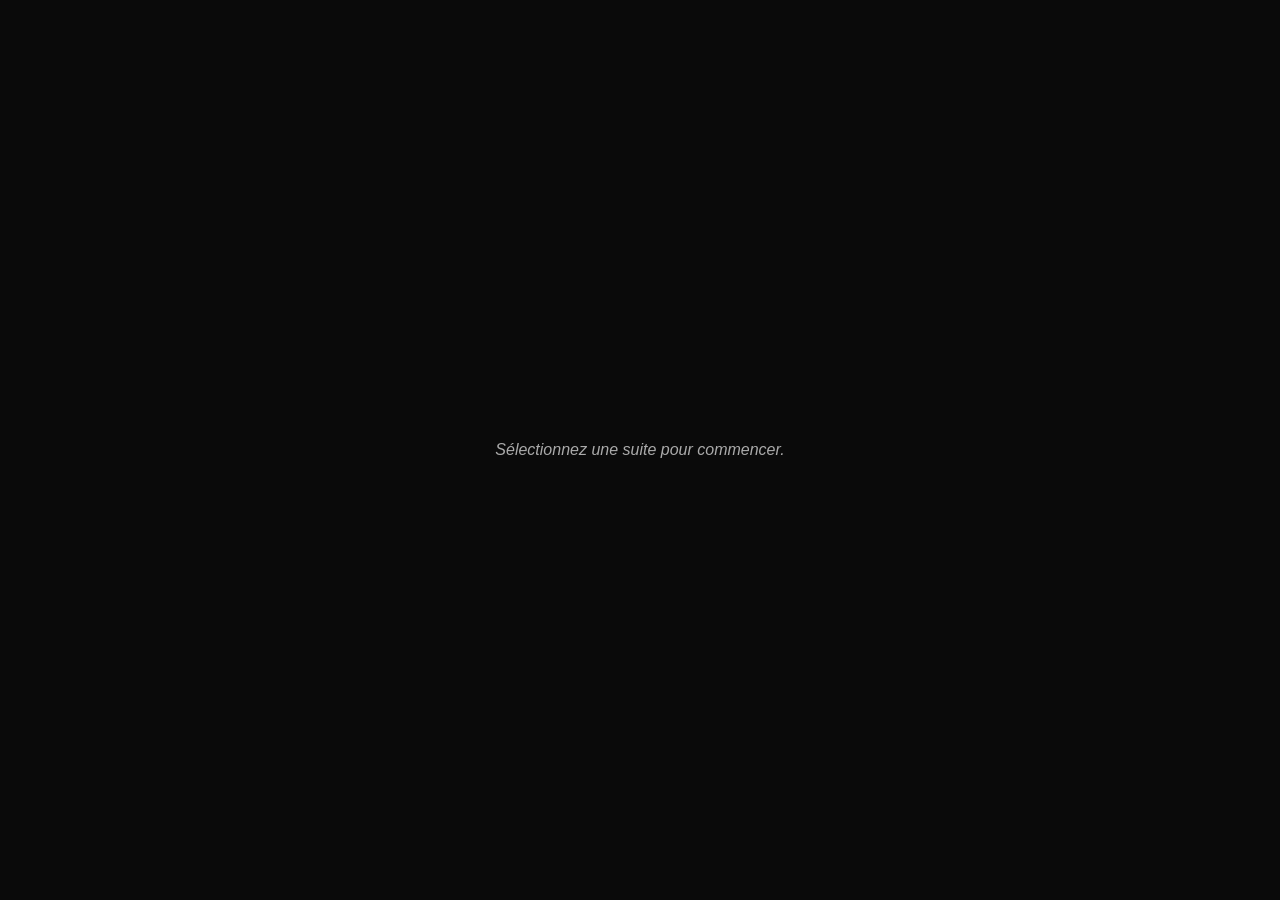
<file: index.html>
<!DOCTYPE html>
<html lang="fr">
<head>
  <meta charset="UTF-8">
  <meta name="viewport" content="width=device-width, initial-scale=1, viewport-fit=cover">
  <meta name="apple-mobile-web-app-capable" content="yes">
  <meta name="apple-mobile-web-app-status-bar-style" content="black-translucent">
  <title>Recueil Irlandais</title>
  <meta name="theme-color" content="#0d4535">
  <meta name="apple-mobile-web-app-capable" content="yes">
  <meta name="apple-mobile-web-app-status-bar-style" content="black-translucent">
  <meta name="apple-mobile-web-app-title" content="AISB">
  <link rel="manifest" href="manifest.webmanifest">
  <link rel="apple-touch-icon" sizes="180x180" href="icon-180.png">

  <style>
    :root {
      --bg-color: #121212;
      --card-bg: #1e1e1e;
      --accent: #2e7d32;
      --accent-light: #4caf50;
      --text: #ffffff;
      --text-muted: #aaaaaa;
      --border: #333333;
    }

    * {
      box-sizing: border-box;
      margin: 0;
      padding: 0;
      font-family: -apple-system, BlinkMacSystemFont, "Segoe UI", sans-serif;
    }

    html, body {
      width: 100%;
      height: 100%;
    }

    body {
      min-height: 100vh;
      min-height: 100dvh;
      background-color: var(--bg-color);
      color: var(--text);
      display: flex;
      flex-direction: column;
      overflow: hidden;
      padding-top: env(safe-area-inset-top);
      padding-right: env(safe-area-inset-right);
      padding-bottom: env(safe-area-inset-bottom);
      padding-left: env(safe-area-inset-left);
    }

    #display-section {
      flex: 1 1 auto;
      min-height: 0;
      display: flex;
      flex-direction: column;
      align-items: center;
      justify-content: center;
      padding: 10px;
      overflow: auto;
      -webkit-overflow-scrolling: touch;
      border-bottom: 1px solid var(--border);
      background: #0a0a0a;
      text-align: center;
    }

    #sheet-container {
      width: 100%;
    }

    .suite-title {
      font-size: 1.2rem;
      font-weight: 700;
      color: var(--accent-light);
      margin-bottom: 4px;
    }

    .suite-tunes {
      font-size: 1rem;
      font-style: italic;
      margin-bottom: 10px;
      color: var(--text);
    }

    .partition-img {
      display: block;
      max-width: 100%;
      max-height: 65vh;
      margin: 0 auto;
      object-fit: contain;
      border-radius: 4px;
      box-shadow: 0 4px 10px rgba(0, 0, 0, 0.5);
    }

    .image-error {
      margin-top: 12px;
      color: #ffb4ab;
      font-size: 0.9rem;
    }

    .no-selection,
    .no-result {
      color: var(--text-muted);
      font-style: italic;
    }

    #filter-section {
      flex: 0 0 auto;
      background-color: var(--card-bg);
      padding: 15px;
      max-height: 50vh;
      overflow-y: auto;
      -webkit-overflow-scrolling: touch;
    }

    .field-block {
      margin-bottom: 10px;
    }

    label {
      display: block;
      font-size: 0.8rem;
      color: var(--text-muted);
      margin-bottom: 4px;
      text-transform: uppercase;
    }

    input,
    select {
      width: 100%;
      min-height: 44px;
      padding: 10px 12px;
      background: var(--bg-color);
      border: 1px solid var(--border);
      color: var(--text);
      border-radius: 6px;
      font-size: 16px;
      outline: none;
      display: block;
      -webkit-appearance: none;
      appearance: none;
    }

    select {
      background-image:
        linear-gradient(45deg, transparent 50%, var(--text-muted) 50%),
        linear-gradient(135deg, var(--text-muted) 50%, transparent 50%);
      background-position:
        calc(100% - 18px) 50%,
        calc(100% - 12px) 50%;
      background-size: 6px 6px, 6px 6px;
      background-repeat: no-repeat;
      padding-right: 36px;
    }

    input:focus,
    select:focus {
      border-color: var(--accent-light);
    }

    .results-list {
      margin-top: 10px;
      max-height: 155px;
      overflow-y: auto;
      -webkit-overflow-scrolling: touch;
      border: 1px solid var(--border);
      border-radius: 6px;
      background: var(--bg-color);
    }

    .result-item {
      width: 100%;
      padding: 12px;
      border: 0;
      border-bottom: 1px solid var(--border);
      background: transparent;
      color: var(--text);
      text-align: left;
      cursor: pointer;
      font-size: 0.95rem;
    }

    .result-item:last-child {
      border-bottom: none;
    }

    .result-item.active {
      background-color: var(--accent);
      color: #ffffff;
    }

    @media (orientation: landscape) {
      #filter-section {
        display: none;
      }

      #display-section {
        height: 100vh;
        height: 100dvh;
        border-bottom: none;
        padding: 5px;
      }

      .partition-img {
        max-height: 82vh;
      }
    }
  </style>
</head>
<body>
  <main id="display-section">
    <div id="sheet-container" class="no-selection">
      Sélectionnez une suite pour commencer.
    </div>
  </main>

  <section id="filter-section" aria-label="Filtres">
    <div class="field-block">
      <label for="search-tune">Tune...</label>
      <input type="search" id="search-tune" placeholder="Saisir les premières lettres..." autocomplete="off">
    </div>

    <div class="field-block">
      <label for="filter-num">Set#</label>
      <select id="filter-num">
        <option value="">Tous</option>
      </select>
    </div>

    <div class="field-block">
      <label for="filter-type">Set type</label>
      <select id="filter-type">
        <option value="">Tous</option>
      </select>
    </div>

    <div class="results-list" id="results-list" aria-live="polite"></div>
  </section>

  <script>
    document.addEventListener("DOMContentLoaded", function () {
      "use strict";

      var embeddedImages = {
        "01": "[data-uri]",
        "02": "[data-uri]",
        "03": "[data-uri]",
        "04": "[data-uri]",
        "05": "[data-uri]",
        "06": "[data-uri]",
        "07": "[data-uri]",
        "08": "[data-uri]",
        "09": "[data-uri]",
        "10": "[data-uri]"
      };

      var suites = [
        { id: "Suite#01", num: "01", type: "Reels", tunes: ["Ships are Sailing", "Castle Kelly"] },
        { id: "Suite#02", num: "02", type: "Jigs", tunes: ["Tatter Jack Walsh", "Garrett Barry's", "Cook in the Kitchen", "Pipe on the Hob"] },
        { id: "Suite#03", num: "03", type: "Polkas", tunes: ["Toormore 1", "Maid of Ardagh", "John Egan's"] },
        { id: "Suite#04", num: "04", type: "Reels", tunes: ["Cooley's", "Wise Maid"] },
        { id: "Suite#05", num: "05", type: "Jigs", tunes: ["My Darling Asleep", "Kesh Jig", "Hag at the Churn"] },
        { id: "Suite#06", num: "06", type: "Hornpipes", tunes: ["Right of Man", "Pride of Petravore"] },
        { id: "Suite#07", num: "07", type: "Reels", tunes: ["Pigeon on the Gate", "Golden Keyboard", "Sally Garden"] },
        { id: "Suite#08", num: "08", type: "Reels", tunes: ["Father Kelly", "Green Fields of America"] },
        { id: "Suite#09", num: "09", type: "Jigs", tunes: ["Humours of Glendart", "Out on the Ocean", "Will You Come Home With Me"] },
        { id: "Suite#10", num: "10", type: "Slip Jigs", tunes: ["Kid on the Mountain", "Fig for a Kiss", "Butterfly"] },
        { id: "Suite#11", num: "11", type: "Reels", tunes: ["Old Bush", "Bucks of Oranmore"] },
        { id: "Suite#12", num: "12", type: "Jigs", tunes: ["Donnybrook Fair", "Connaughtman's Ramble", "Rose in the Heather"] },
        { id: "Suite#13", num: "13", type: "Slides", tunes: ["Brosna Slide", "Dan O'Keeffe's"] },
        { id: "Suite#14", num: "14", type: "Reels", tunes: ["Teatotaler's", "Cup of Tea", "Drowsy Maggie"] },
        { id: "Suite#15", num: "15", type: "Jigs", tunes: ["Woodcock", "Kerfunten", "Dusty Windowsills"] },
        { id: "Suite#16", num: "16", type: "Hornpipes", tunes: ["Bantry Bay", "O'Mahoney's", "Liverpool"] },
        { id: "Suite#17", num: "17", type: "Reels", tunes: ["New Copperplate", "Old Copperplate", "Hunter's House"] },
        { id: "Suite#18", num: "18", type: "Reels", tunes: ["Chicago Reel", "Humours of Tulla"] },
        { id: "Suite#19", num: "19", type: "Reels", tunes: ["Boys of Malin", "Gravel Walk"] },
        { id: "Suite#20", num: "20", type: "Jigs", tunes: ["Slieve Russel", "Jimmy Ward", "The Butcher's Fancy"] },
        { id: "Suite#21", num: "21", type: "Flings", tunes: ["Keel Row (The)", "Some Say the Divil's Dead", "Doon (The)"] },
        { id: "Suite#22", num: "22", type: "Jigs", tunes: ["Christy Barry", "Butlers of Glen Avenue", "Killavil Jig"] },
        { id: "Suite#23", num: "23", type: "Reels", tunes: ["Walter Sammon's Grandmother", "Concertina", "Brendan Mac Mahon's"] },
        { id: "Suite#24", num: "24", type: "Reels", tunes: ["Boy in the Gap", "Toss the Feathers #1", "Toss the Feathers #2", "Saint Anne's Reel"] },
        { id: "Suite#25", num: "25", type: "Waltzes", tunes: ["New Land", "Midnight on the Water"] },
        { id: "Suite#26", num: "26", type: "Polkas", tunes: ["Charlie Harris", "Finnish"] },
        { id: "Suite#27", num: "27", type: "Polkas", tunes: ["Jessica's Polka", "On Those Britches Full of Stitches", "Bill Sullivan's"] },
        { id: "Suite#28", num: "28", type: "Reels", tunes: ["Cloone", "Boy in the Boat", "John Dwyer's"] },
        { id: "Suite#29", num: "29", type: "Reels", tunes: ["Star of Munster", "Maid Behind the Bar"] },
        { id: "Suite#30", num: "30", type: "Reels", tunes: ["Salamanca", "Banshee", "Sailor's Bonnet"] },
        { id: "Suite#31", num: "31", type: "Jigs", tunes: ["Haste to the Wedding", "Saddle the Pony", "Father O'Flynn's"] },
        { id: "Suite#32", num: "32", type: "Waltzes", tunes: ["Elsey's", "17th of July"] },
        { id: "Suite#33", num: "33", type: "Reels", tunes: ["Humours of Ballyconnell", "Drunken Landlady", "Turnpike Gate"] },
        { id: "Suite#34", num: "34", type: "Jigs", tunes: ["Tom Billy's #2", "Monk's", "Tom Billy's #1"] },
        { id: "Suite#35", num: "35", type: "Reels", tunes: ["Within a Mile of Dublin", "The Crooked Road to Dublin", "Bird in the Bush"] },
        { id: "Suite#36", num: "36", type: "Jigs", tunes: ["Old Joe's Jig", "Gold Ring"] },
        { id: "Suite#37", num: "37", type: "Reels", tunes: ["Shaskeen", "Lady Ann Montgomery", "Christmas Eve"] },
        { id: "Suite#38", num: "38", type: "Polkas", tunes: ["Gullane", "Mrs Crowley's", "Jimmy Doyle"] },
        { id: "Suite#39", num: "39", type: "Slip Jigs", tunes: ["Swaggering", "Foxhunter's", "Boys of Ballysodare"] },
        { id: "Suite#40", num: "40", type: "Slides", tunes: ["Old Favourite", "Michael Russell's", "Eileen Ni Riordains"] },
        { id: "Suite#41", num: "41", type: "Hornpipes", tunes: ["Boys of Bluehill", "Harvest Home"] },
        { id: "Suite#42", num: "42", type: "Inconnu", tunes: ["Tim Mahoney's", "Bag of Spuds", "Red Haired Lass"] },
        { id: "Suite#43", num: "43", type: "Hornpipes", tunes: ["Boys of Ballycastle", "Stack of Barley", "Stack of Rye"] },
        { id: "Suite#44", num: "44", type: "Jigs", tunes: ["Miller's Maggot", "I Was Born for Sport", "Anthony Frawley's"] },
        { id: "Suite#45", num: "45", type: "Reels", tunes: ["Humours of Castlefin", "Glen of Aherlow", "Killarney Boys of Pleasure"] },
        { id: "Suite#46", num: "46", type: "Inconnu", tunes: ["King of Fairies", "Gypsy Princess"] },
        { id: "Suite#47", num: "47", type: "Jigs", tunes: ["The Swallow's Tail", "Road to Sligo", "Tripping Up the Stairs"] },
        { id: "Suite#48", num: "48", type: "Reels", tunes: ["Sporting Paddy", "Jolly Tinker"] },
        { id: "Suite#49", num: "49", type: "Inconnu", tunes: ["Life Is All Checkered", "Lark's March"] },
        { id: "Suite#50", num: "50", type: "Inconnu", tunes: ["Sangshyttevalsen", "Far Away", "Sangshyttevalsen"] }
      ];

      var filterNum = document.getElementById("filter-num");
      var filterType = document.getElementById("filter-type");
      var searchTune = document.getElementById("search-tune");
      var resultsList = document.getElementById("results-list");
      var sheetContainer = document.getElementById("sheet-container");
      var activeSuiteId = null;

      function normalizeText(value) {
        var text = String(value || "").toLowerCase();
        if (text.normalize) {
          text = text.normalize("NFD").replace(/[\u0300-\u036f]/g, "");
        }
        return text;
      }

      function addOption(select, value, text) {
        var option = document.createElement("option");
        option.value = value;
        option.textContent = text;
        select.appendChild(option);
      }

      function initializeFilters() {
        var typeMap = {};
        var types = [];
        var i;

        for (i = 0; i < suites.length; i++) {
          addOption(filterNum, suites[i].num, suites[i].num);
          if (!typeMap[suites[i].type]) {
            typeMap[suites[i].type] = true;
            types.push(suites[i].type);
          }
        }

        types.sort();
        for (i = 0; i < types.length; i++) {
          addOption(filterType, types[i], types[i]);
        }
      }

      function displaySuite(suite) {
        activeSuiteId = suite.id;
        sheetContainer.className = "";
        sheetContainer.textContent = "";

        var title = document.createElement("div");
        title.className = "suite-title";
        title.textContent = suite.id + " (" + suite.type + ")";

        var tunes = document.createElement("div");
        tunes.className = "suite-tunes";
        tunes.textContent = suite.tunes.join(" → ");

        var image = document.createElement("img");
        image.className = "partition-img";
        image.src = embeddedImages[suite.num] || "";
        image.alt = "Partition de la suite " + suite.num;
        image.loading = "eager";

        image.addEventListener("error", function () {
          image.style.display = "none";
          var error = document.createElement("div");
          error.className = "image-error";
          error.textContent = "Image non intégrée pour la suite " + suite.num + ". Cette version contient les suites 01 à 10.";
          sheetContainer.appendChild(error);
        }, { once: true });

        sheetContainer.appendChild(title);
        sheetContainer.appendChild(tunes);
        sheetContainer.appendChild(image);

        updateActiveResult();
      }

      function updateActiveResult() {
        var items = resultsList.getElementsByClassName("result-item");
        var i;
        for (i = 0; i < items.length; i++) {
          if (items[i].getAttribute("data-id") === activeSuiteId) {
            items[i].classList.add("active");
          } else {
            items[i].classList.remove("active");
          }
        }
      }

      function createResultItem(suite) {
        var button = document.createElement("button");
        var preview = suite.tunes.slice(0, 2).join(", ");

        if (suite.tunes.length > 2) {
          preview += "...";
        }

        button.type = "button";
        button.className = "result-item";
        button.setAttribute("data-id", suite.id);
        button.textContent = "#" + suite.num + " [" + suite.type + "] - " + preview;
        button.addEventListener("click", function () {
          displaySuite(suite);
        });

        return button;
      }

      function updateFilters() {
        var selectedNum = filterNum.value;
        var selectedType = filterType.value;
        var searchText = normalizeText(searchTune.value.trim());
        var matches = [];
        var i;
        var j;

        resultsList.textContent = "";

        for (i = 0; i < suites.length; i++) {
          var suite = suites[i];
          var matchNum = !selectedNum || suite.num === selectedNum;
          var matchType = !selectedType || suite.type === selectedType;
          var matchTune = !searchText;

          if (!matchTune) {
            for (j = 0; j < suite.tunes.length; j++) {
              if (normalizeText(suite.tunes[j]).indexOf(searchText) !== -1) {
                matchTune = true;
                break;
              }
            }
          }

          if (matchNum && matchType && matchTune) {
            matches.push(suite);
            resultsList.appendChild(createResultItem(suite));
          }
        }

        if (matches.length === 0) {
          var empty = document.createElement("div");
          empty.className = "result-item no-result";
          empty.textContent = "Aucun résultat";
          resultsList.appendChild(empty);
        }

        updateActiveResult();
      }

      filterNum.addEventListener("change", function () {
        updateFilters();
        filterNum.blur();
      });

      filterType.addEventListener("change", function () {
        updateFilters();
        filterType.blur();
      });

      searchTune.addEventListener("input", updateFilters);

      initializeFilters();
      updateFilters();
    });
  </script>

  <script>
    if ("serviceWorker" in navigator) {
      window.addEventListener("load", function () { navigator.serviceWorker.register("./service-worker.js"); });
    }
  </script>
</body>
</html>
</file>
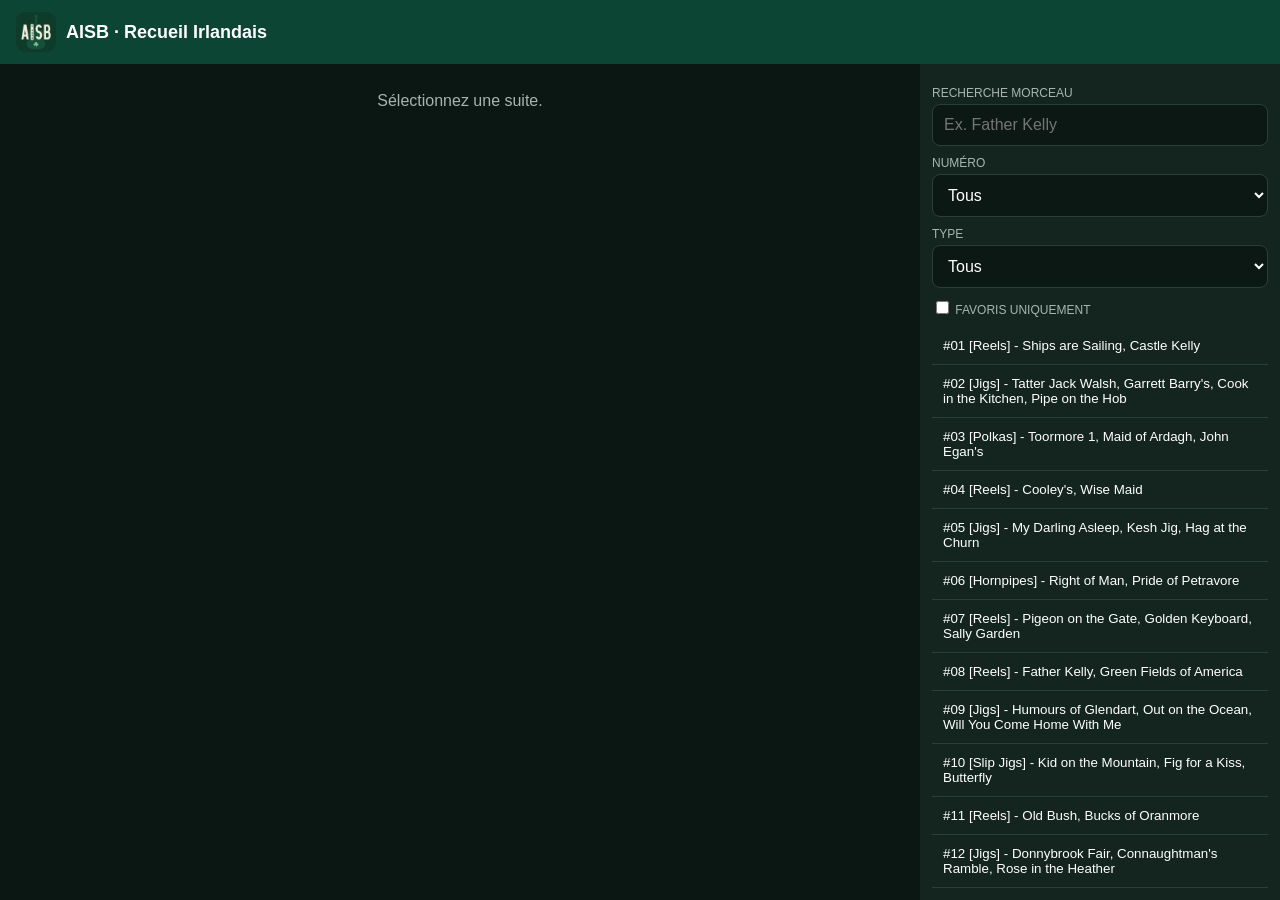
<file: v2/index.html>
<!doctype html><html lang="fr"><head><meta charset="utf-8"><meta name="viewport" content="width=device-width,initial-scale=1,viewport-fit=cover"><meta name="theme-color" content="#0d4535"><meta name="apple-mobile-web-app-capable" content="yes"><meta name="apple-mobile-web-app-title" content="AISB"><link rel="apple-touch-icon" href="icons/icon-180.png"><link rel="manifest" href="manifest.webmanifest"><link rel="stylesheet" href="style.css"><title>AISB - Recueil Irlandais</title></head><body><header><img src="icons/icon-192.png" alt=""><h1>AISB · Recueil Irlandais</h1></header><div class="layout"><main id="viewer"><p class="muted">Sélectionnez une suite.</p></main><aside class="controls"><label for="search">Recherche morceau</label><input id="search" type="search" placeholder="Ex. Father Kelly"><label for="num">Numéro</label><select id="num"><option value="">Tous</option></select><label for="type">Type</label><select id="type"><option value="">Tous</option></select><label><input id="favorites" type="checkbox" style="width:auto"> Favoris uniquement</label><div id="results" class="results"></div></aside></div><script src="app.js"></script></body></html>
</file>
<file: v2/style.css>
*{box-sizing:border-box} :root{--bg:#0b1713;--panel:#14251f;--green:#2e7d32;--light:#f7f0d8;--muted:#a8b5af;--line:#294039}body{margin:0;background:var(--bg);color:#fff;font:16px -apple-system,BlinkMacSystemFont,"Segoe UI",sans-serif}header{padding:12px 16px;background:#0d4535;display:flex;align-items:center;gap:10px}header img{width:40px;height:40px;border-radius:9px}h1{font-size:18px;margin:0}.layout{display:grid;grid-template-columns:minmax(0,1fr) 360px;height:calc(100dvh - 64px)}main{overflow:auto;padding:12px;text-align:center}.controls{background:var(--panel);padding:12px;overflow:auto}label{font-size:12px;color:var(--muted);text-transform:uppercase;display:block;margin:10px 0 4px}input,select{width:100%;padding:11px;border:1px solid var(--line);border-radius:8px;background:#0c1814;color:#fff;font-size:16px}.results{margin-top:10px}.result{width:100%;text-align:left;background:transparent;color:#fff;border:0;border-bottom:1px solid var(--line);padding:11px}.result.active{background:#245c3f}.partition{max-width:100%;max-height:64vh;object-fit:contain;background:#fff}.muted{color:var(--muted)}.tune{margin:12px auto;padding:12px;max-width:720px;background:var(--panel);border-radius:10px;text-align:left}.tune h3{margin:0 0 8px;color:var(--light)}audio{width:100%}.speed button,.fav{border:1px solid var(--line);background:#0c1814;color:#fff;border-radius:7px;padding:7px 9px;margin:6px 4px 0 0}.fav.on{color:#ffd54f}@media(max-width:760px){.layout{display:flex;flex-direction:column;height:auto}.controls{order:2}.partition{max-height:55vh}}@media(orientation:landscape) and (max-width:900px){.controls{display:none}.layout{display:block}.partition{max-height:82vh}}
</file>
